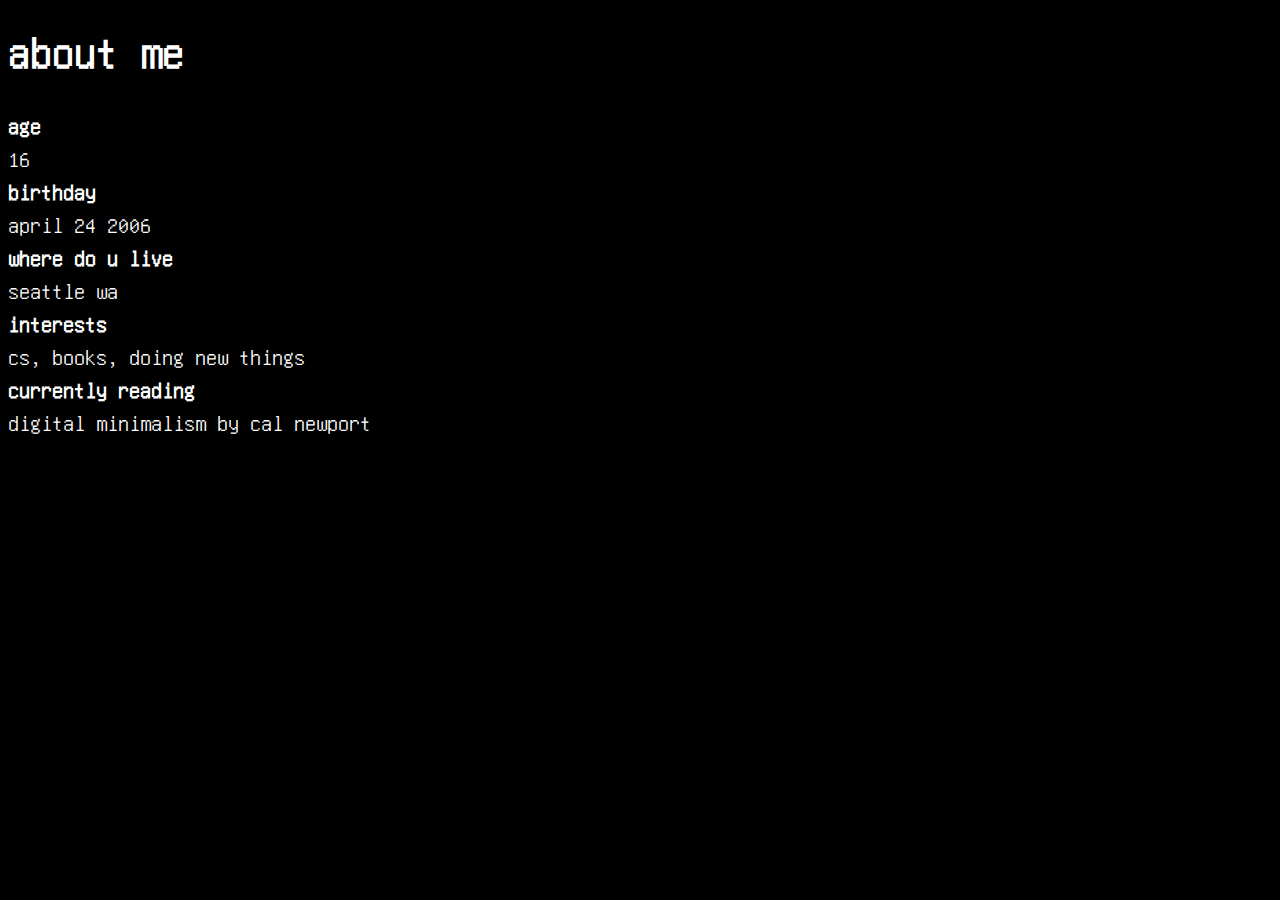
<file: startpages/aboutme.html>
<!DOCTYPE html>
<html>
<head>
    <title>faq</title>
    <style>
 li:first-child {
      font-weight: bold;
      line-height: 2em;
    }

    ul {
      list-style-type: none;
      margin: 0;
      padding: 0;
      white-space: nowrap;
    }
  html {
        color: #fff;
        font: 22px "Unifont";
    }
    </style>
</head>
<body style="background-color:#000;">
    <h1>about me</h1>
    <ul>
        <li>age</li>
        <li><a>16</a></li>
    </ul>
    <ul>
        <li>birthday</li>
        <li><a>april 24 2006</a></li>
    </ul>
    <ul>
        <li>where do u live</li>
        <li><a>seattle wa</a></li>
    </ul>
    <ul>
        <li>interests</li>
        <li><a>cs, books, doing new things</a></li>
    </ul>
    <ul>
        <li>currently reading</li>
        <li><a>digital minimalism by cal newport</a></li>
    </ul>
</body>
</html>
</file>
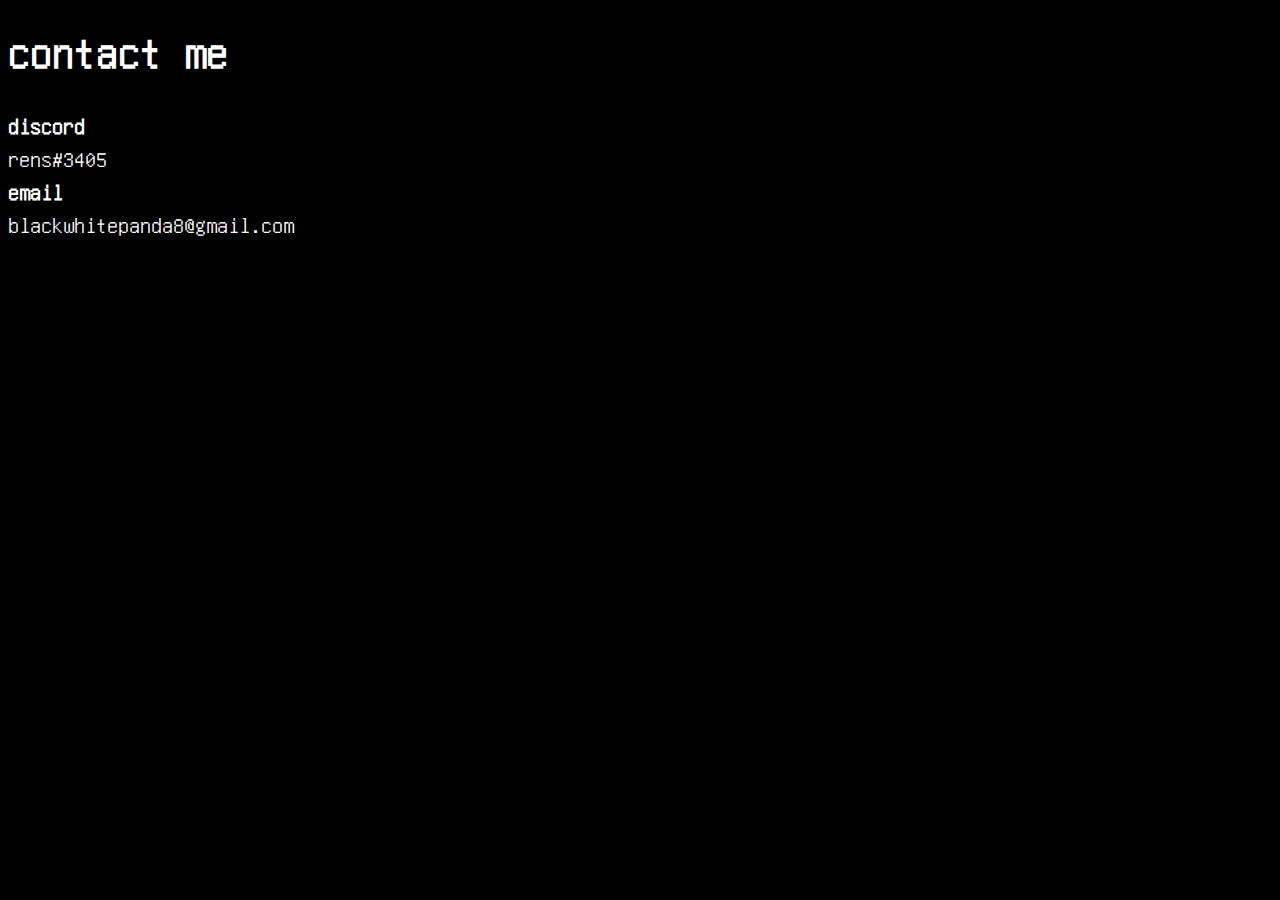
<file: startpages/contactme.html>
<!DOCTYPE html>
<html>
<head>
  <title>contact me</title>
  <style>
 li:first-child {
      font-weight: bold;
      line-height: 2em;
    }

    ul {
      list-style-type: none;
      margin: 0;
      padding: 0;
      white-space: nowrap;
    }
  html {
        color: #fff;
        font: 22px "Unifont";
    }
    </style>
</head>
<body style="background-color:#000;">
<h1>contact me</h1>
<ul>
  <li>discord</li>
  <li><a>rens#3405</a></li>
</ul>
<ul>
  <li>email</li>
  <li><a>blackwhitepanda8@gmail.com</a></li>
</ul>
</body>
</html>
</file>
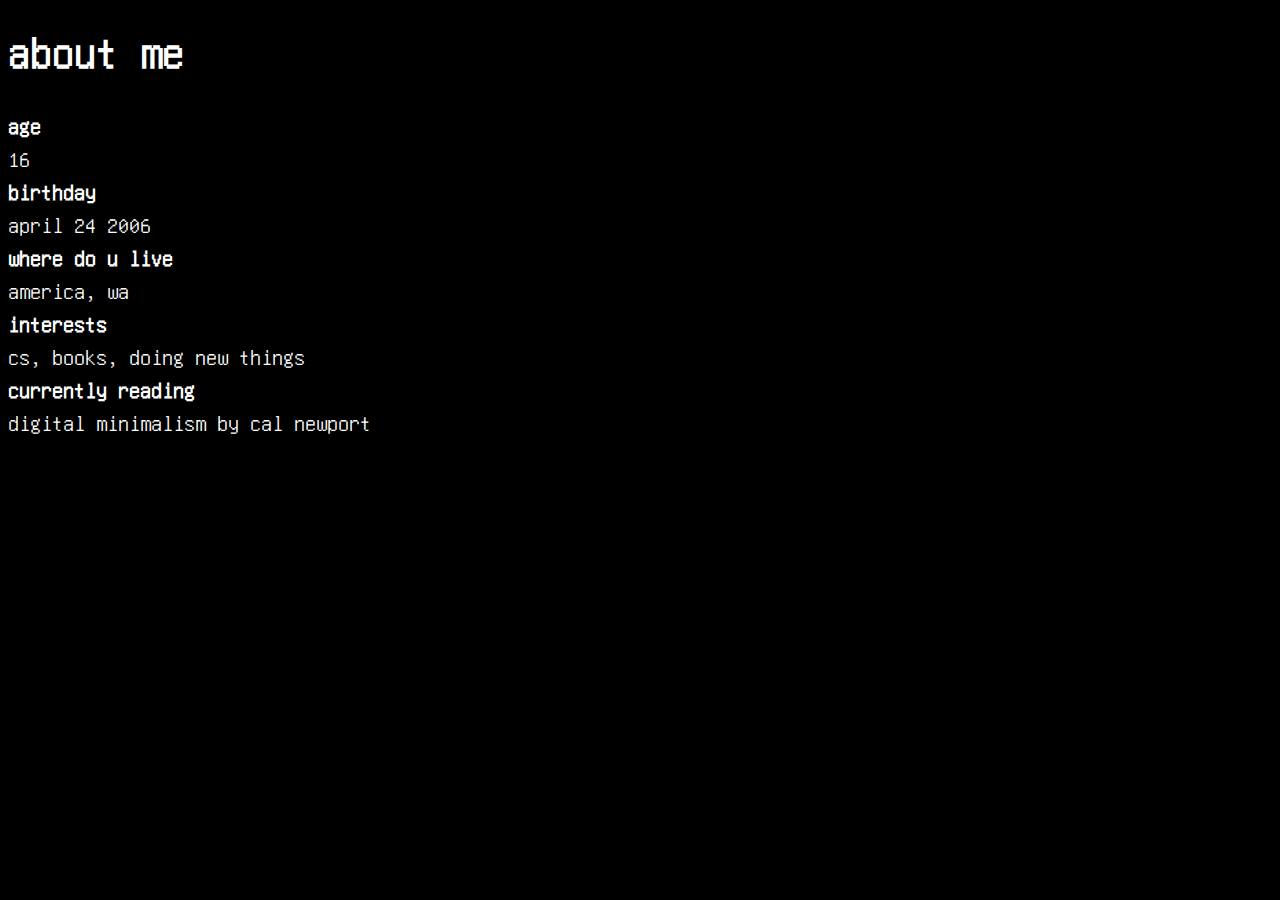
<file: website/aboutme.html>
<!DOCTYPE html>
<html>
<head>
    <title>faq</title>
    <style>
 li:first-child {
      font-weight: bold;
      line-height: 2em;
    }

    ul {
      list-style-type: none;
      margin: 0;
      padding: 0;
      white-space: nowrap;
    }
  html {
        color: #fff;
        font: 22px "Unifont";
    }
    </style>
</head>
<body style="background-color:#000;">
    <h1>about me</h1>
    <ul>
        <li>age</li>
        <li><a>16</a></li>
    </ul>
    <ul>
        <li>birthday</li>
        <li><a>april 24 2006</a></li>
    </ul>
    <ul>
        <li>where do u live</li>
        <li><a>america, wa</a></li>
    </ul>
    <ul>
        <li>interests</li>
        <li><a>cs, books, doing new things</a></li>
    </ul>
    <ul>
        <li>currently reading</li>
        <li><a>digital minimalism by cal newport</a></li>
    </ul>
</body>
</html>
</file>
